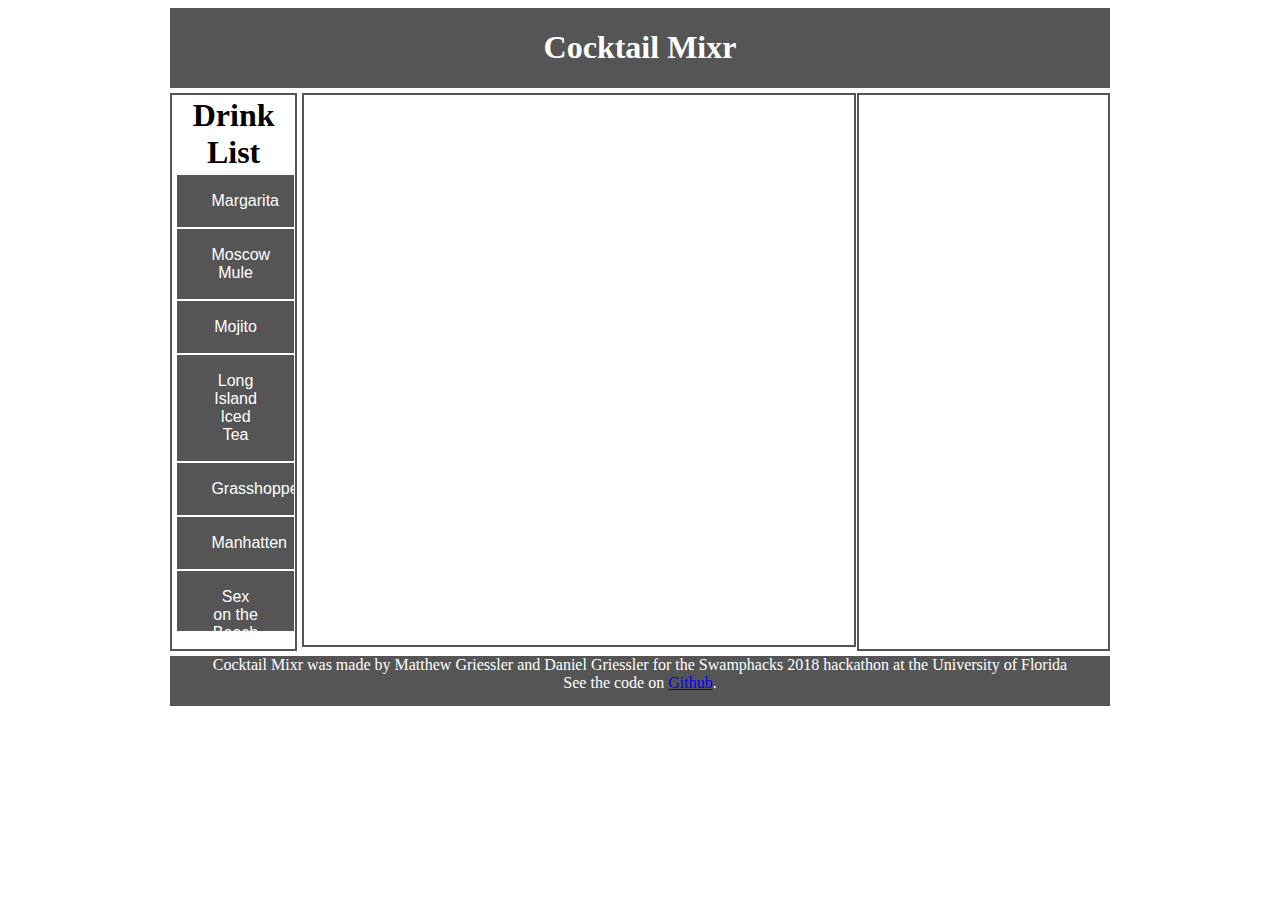
<file: index.html>
<!doctype html>
<html lang="en">
<head>
    <meta charset="utf-8">
    <title>Cocktail Mixr</title>
    <meta name="description" content="Cocktail Mixr: learn how to mix drinks">
    <meta name="author" content="Matthew Griessler">
    <link rel="stylesheet" href="css/styles.css">
</head>

<body>
    <script src="https://code.jquery.com/jquery-3.2.1.min.js"></script>
    <script src="js/drinks.js"></script>
    <script src="js/drink_manager.js"></script>
    <script src="js/index.js"></script>
    <div class="wrapper">
        <div class="nav-bar">
            <h1 style="padding: 0;">Cocktail Mixr</h1>
            <!--<ul id="nav">
                <li><a href="http://cocktailmixr.com">Make a cocktail</a></li>
                <li><a href="http://cocktailmixr.com/Gear">Cocktail gear</a></li>
                <li><a href="http://cocktailmixr.com/About">About</a></li>
            </ul>-->
        </div>
        <div class="left-side-bar">
            <h1 id="drink-list-title">Drink List</h1>
            <div id="drink-list"></div>
        </div>
        <div class="drink-container">
            <canvas id="drink" width="550px" height="550px"></canvas>
        </div>
        <div class="right-side-bar">
            <div id="prep-instructions-label" class="label" style="display: none;">Preparation Instructions:</div>
            <div id="prep-instructions"></div>
            <div id="links-label" class="label" style="display: none;">More information available here:</div>
            <div id="links"></div>
        </div>
        <div class="bottom-bar">
           Cocktail Mixr was made by Matthew Griessler and Daniel Griessler for the Swamphacks 2018 hackathon at the University of Florida<br />See the code on <a href="https://github.com/mgriessler/cocktailmixxer">Github</a>. 
        </div>
    </div>
</body>
</html>
</file>
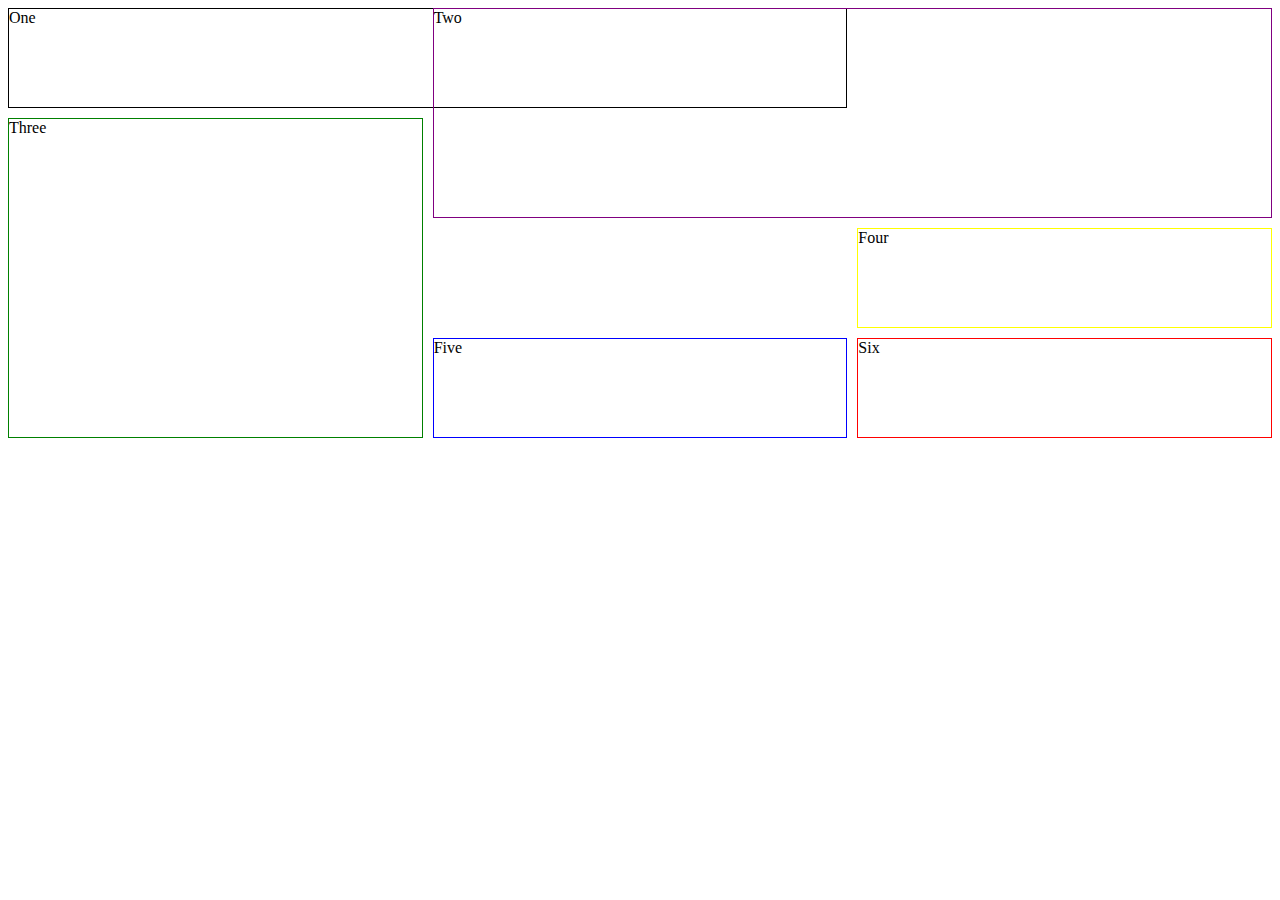
<file: grid.html>
<!doctype html>
<html lang="en">
<head>
    <meta charset="utf-8">
    <title>Cocktail Mixxer</title>
    <meta name="description" content="Cocktail Mixxer: learn how to mix drinks">
    <meta name="author" content="Matthew Griessler">
    <link rel="stylesheet" href="css/gridstyles.css">
</head>

<body>
    <div class="wrapper">
        <div class="one">One</div>
        <div class="two">Two</div>
        <div class="three">Three</div>
        <div class="four">Four</div>
        <div class="five">Five</div>
        <div class="six">Six</div>
    </div>
</body>
</html>
</file>
<file: css/styles.css>
.wrapper {
    display: grid;
    grid-template-columns: auto 10% 550px 20% auto; 
    grid-gap: 5px;
    grid-auto-rows: minmax(50px, auto);
}
.nav-bar {
    grid-column-start: 2;
    grid-column-end: 5;
    grid-row-start: 1;
    grid-row-end: 1;
    background-color: #555555;
    color: white;
    text-align: center;
}
.left-side-bar {
    grid-column-start: 2;
    grid-column-end: 2;
    grid-row-start: 2;
    grid-row-end: 2;
    border: 2px solid #555555;
}
.drink-container {
    grid-column-start: 3;
    grid-column-end: 3;
    grid-row-start: 2;
    grid-row-end: 2;
}
.right-side-bar {
    grid-column-start: 4;
    grid-column-end: 4;
    grid-row-start: 2;
    grid-row-end: 2;
    border: 2px solid #555555;
}
.bottom-bar {
    grid-column-start: 2;
    grid-column-end: 5;
    grid-row-start: 3;
    grid-row-end: 3;
    background-color: #555555;
    color: white;
    text-align: center;
}

#drink {
    border: 2px solid #555555;
}

.button {
    background-color: #555555;
    border: 2px solid #555555;
    color: white;
    padding: 15px 32px;
    margin-left: 5px;
    margin-right: 5px;
    text-align: center;
    text-decoration: none;
    display: block;
    font-size: 16px;
    width: 95%;
    margin-top: 2px;
    margin-bottom: 2px;
    cursor: pointer;
    transition-duration: 0.4s;
}

.button:hover {
    background-color: white;
    color: black;
}

.label {
    font-weight: bold;
}

#drink-list-title {
    text-align: center;
    margin-top: 2px;
    margin-bottom: 2px;
}

ul#nav {
    list-style-type: none;
    margin: 0;
    padding: 0;
    overflow: hidden;
    background-color: #555555;
}

ul#nav li {
    float: left;
}

ul#nav li a {
    display: block;
    color: white;
    text-align: center;
    padding: 14px 16px;
    text-decoration: none;
}

ul#nav li a:hover {
    background-color: #111;
}

#drink-list {
    height: 458px;
    overflow: hidden;
    overflow-y: scroll;
}
</file>
<file: css/gridstyles.css>
.wrapper {
    display: grid;
    grid-template-columns: repeat(3, 1fr);
    grid-gap: 10px;
    grid-auto-rows: minmax(100px, auto);
}
.one {
    grid-column: 1 / 3;
    grid-row: 1;
    border: 1px solid black;
}
.two {
    grid-column: 2 / 4;
    grid-row: 1 / 3;
    border: 1px solid purple;
}
.three {
    grid-column: 1;
    grid-row: 2 / 5;
    border: 1px solid green;
}
.four {
    grid-column: 3;
    grid-row: 3;
    border: 1px solid yellow;
}
.five {
    grid-column: 2;
    grid-row: 4;
    border: 1px solid blue;
}
.six {
    grid-column: 3;
    grid-row: 4;
    border: 1px solid red;
}
</file>
